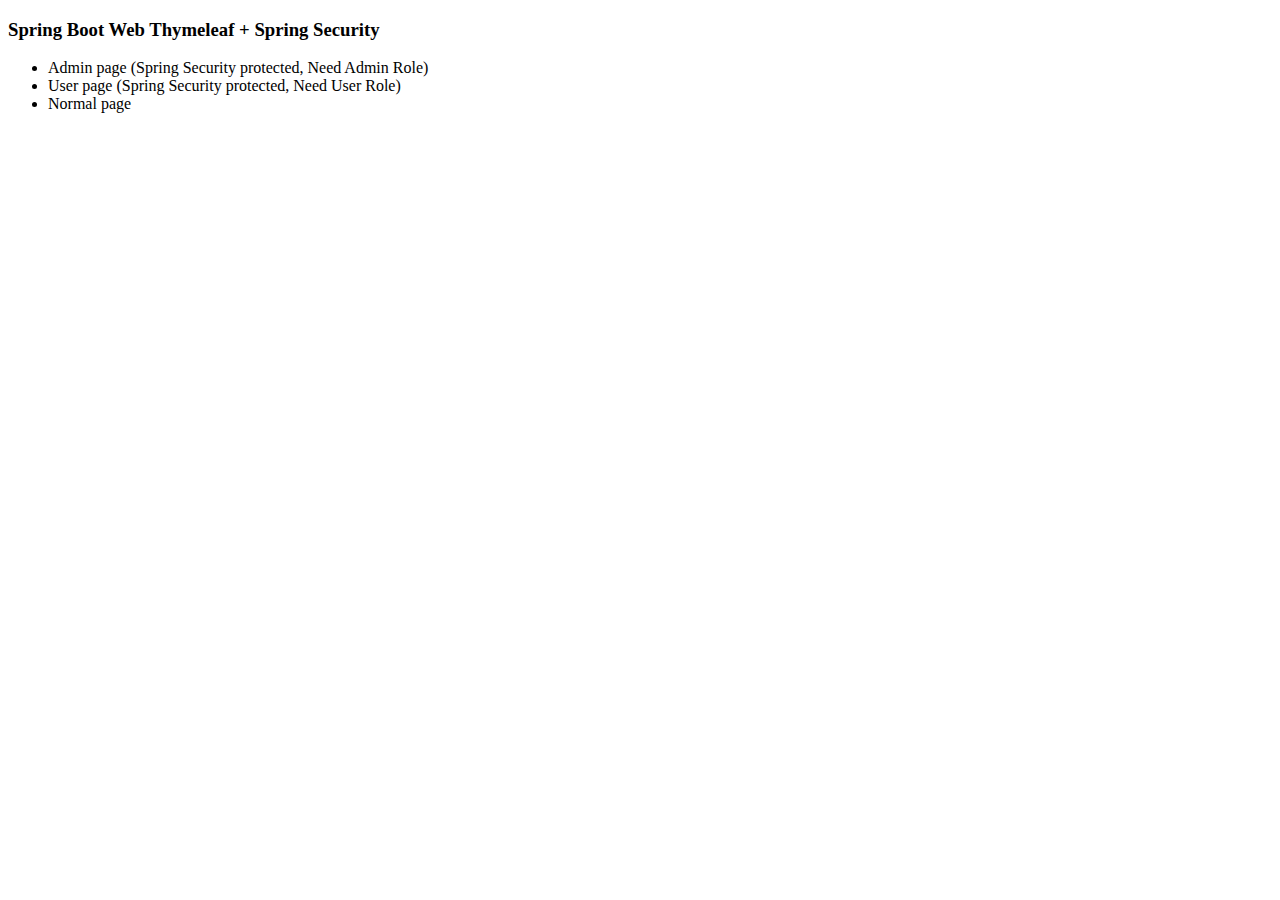
<file: src/main/resources/templates/index.html>
<!DOCTYPE HTML>
<html xmlns:th="http://www.thymeleaf.org">
<head>
    <title>Spring Boot Thymeleaf + Spring Security</title>

    <div th:replace="fragments/header :: header-css"/>

</head>
<body>

<div th:replace="fragments/header :: header"/>

<div class="container">

    <div class="starter-template">
        <h3>Spring Boot Web Thymeleaf + Spring Security</h3>
        <ul>
            <li><a th:href="@{/admin}">Admin page (Spring Security protected, Need Admin Role)</a></li>
            <li><a th:href="@{/user}">User page (Spring Security protected, Need User Role)</a></li>
            <li><a th:href="@{/about}">Normal page</a></li>
        </ul>

    </div>

</div>
<!-- /.container -->

<div th:replace="fragments/footer :: footer"/>

</body>
</html>
</file>
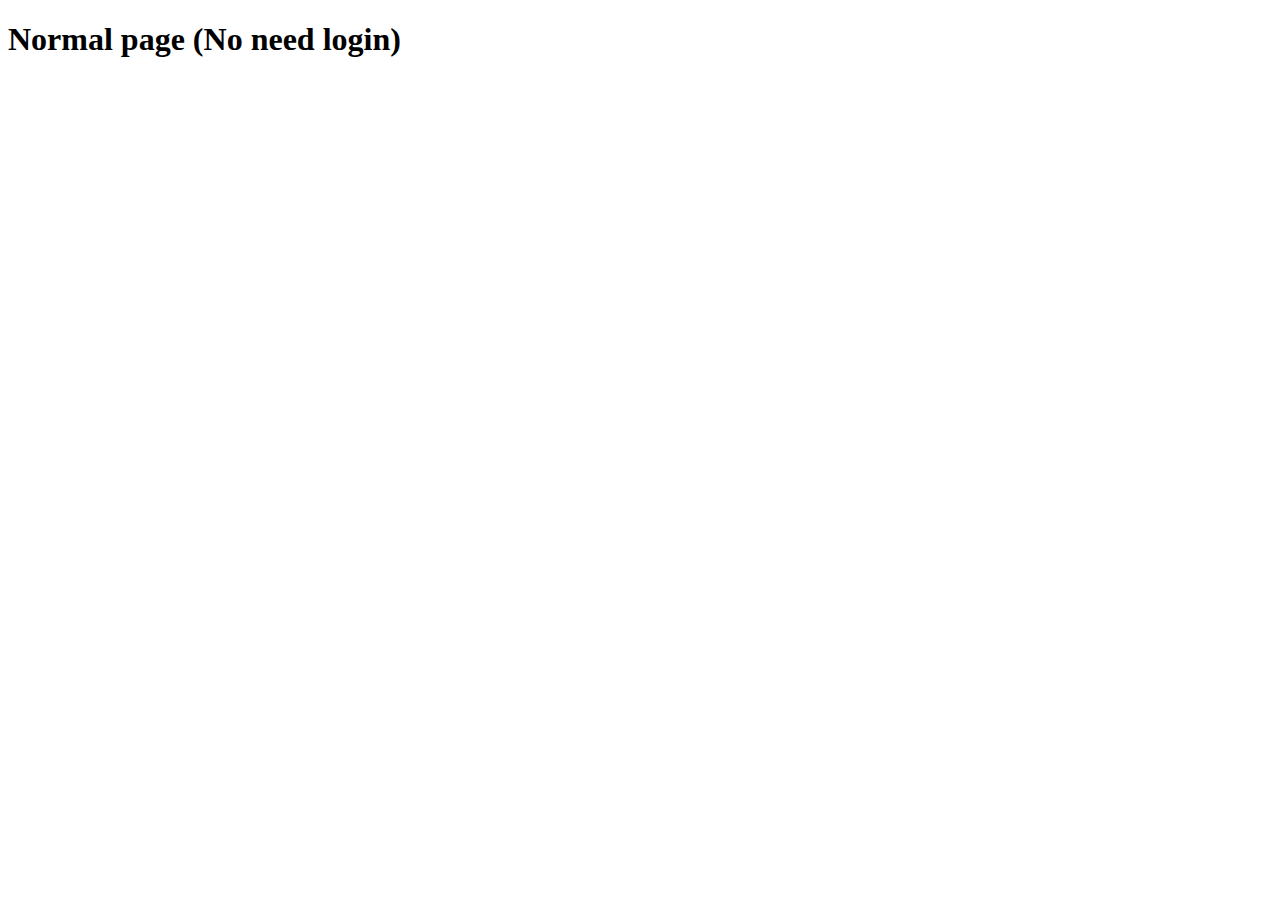
<file: src/main/resources/templates/about.html>
<!DOCTYPE HTML>
<html xmlns:th="http://www.thymeleaf.org">
<head>
    <div th:replace="fragments/header :: header-css"/>
</head>
<body>

<div th:replace="fragments/header :: header"/>

<div class="container">

    <div class="starter-template">
        <h1>Normal page (No need login)</h1>
    </div>

</div>
<!-- /.container -->

<div th:replace="fragments/footer :: footer"/>

</body>
</html>
</file>
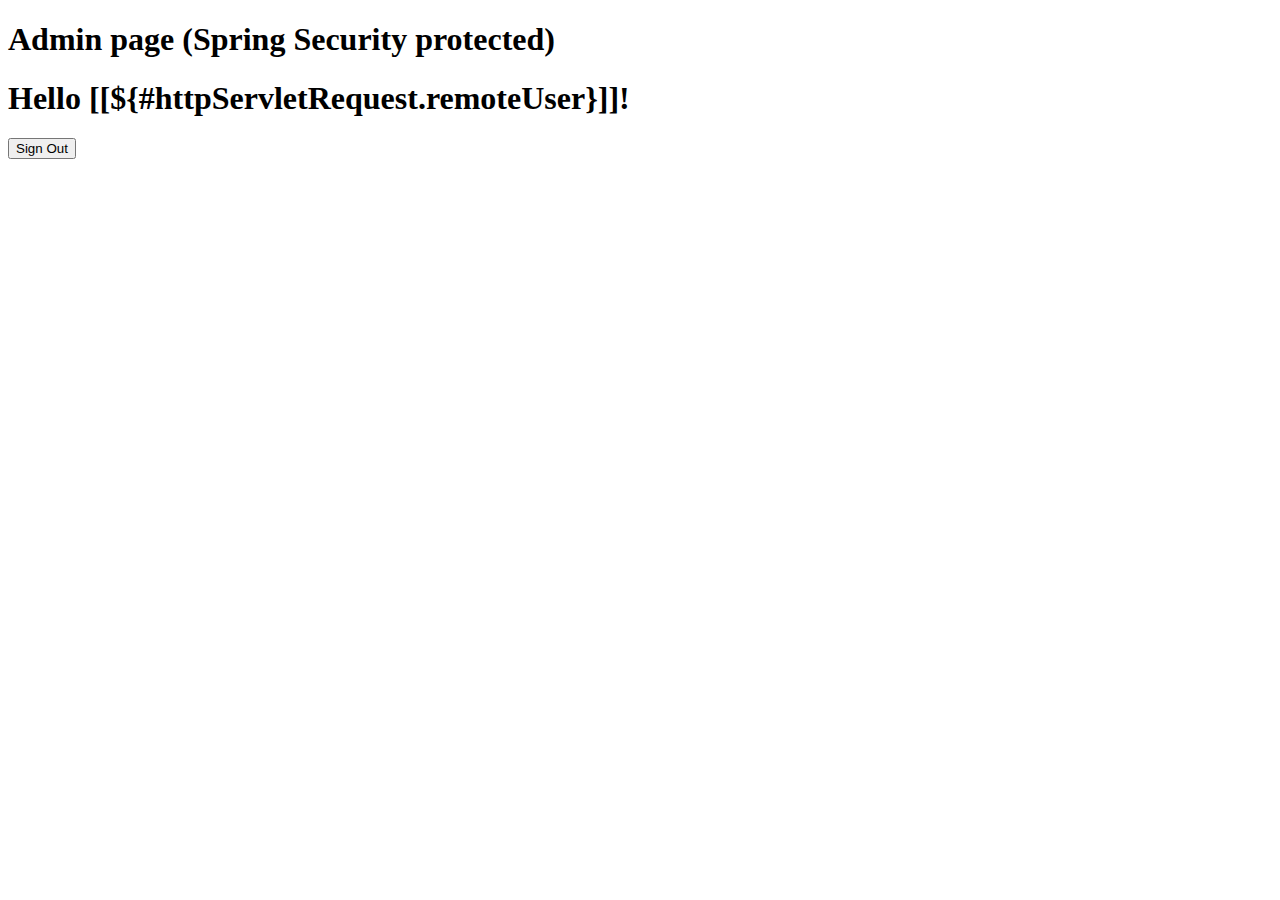
<file: src/main/resources/templates/admin.html>
<!DOCTYPE HTML>
<html xmlns:th="http://www.thymeleaf.org">
<head>
    <div th:replace="fragments/header :: header-css"/>
</head>
<body>

<div th:replace="fragments/header :: header"/>

<div class="container">

    <div class="starter-template">
        <h1>Admin page (Spring Security protected)</h1>

        <h1 th:inline="text">Hello [[${#httpServletRequest.remoteUser}]]!</h1>
        <form th:action="@{/logout}" method="post">
            <input type="submit" value="Sign Out"/>
        </form>

    </div>

    <span th:text="${admin}"></span>

</div>
<!-- /.container -->

<div th:replace="fragments/footer :: footer"/>

</body>
</html>
</file>
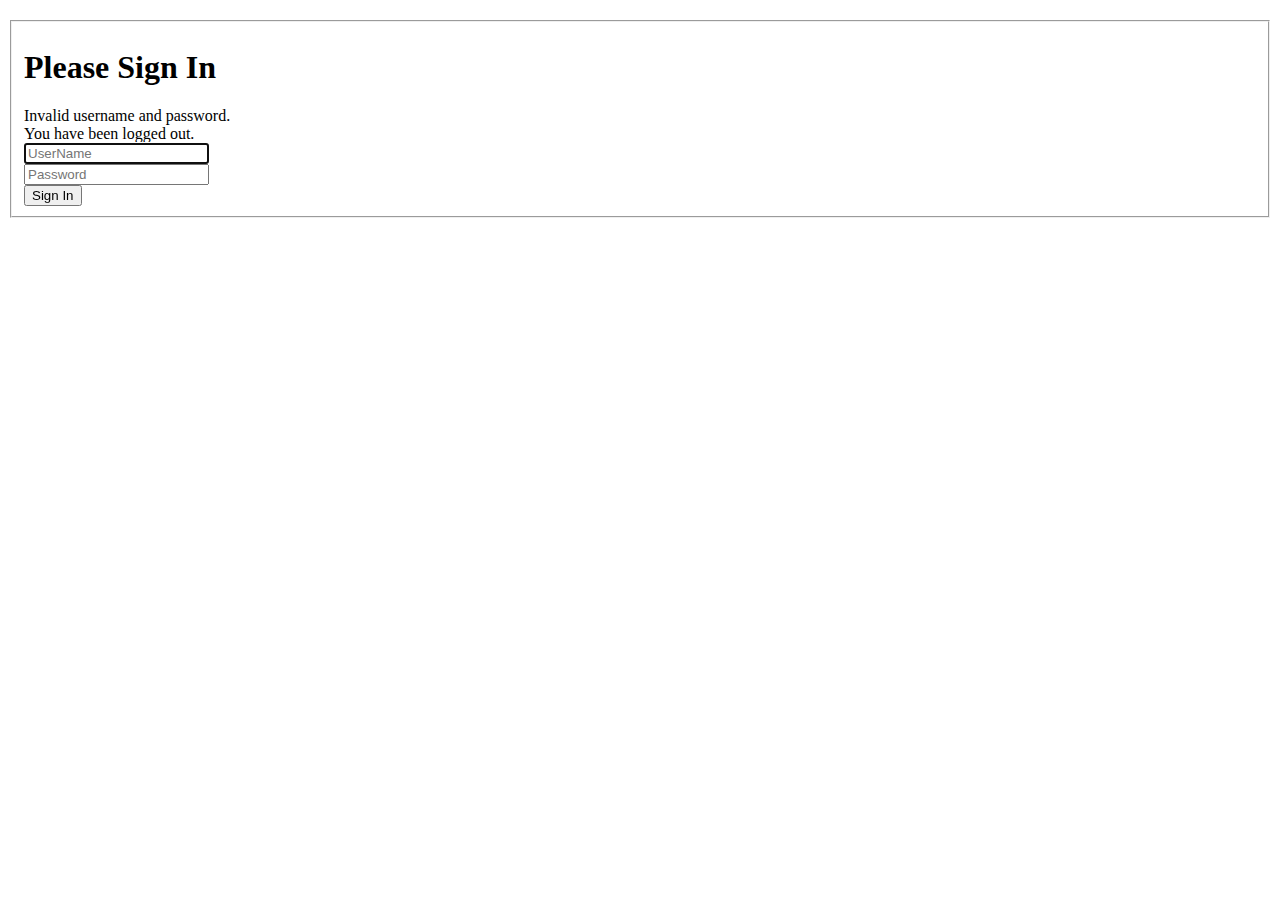
<file: src/main/resources/templates/login.html>
<!DOCTYPE html>
<html xmlns="http://www.w3.org/1999/xhtml" xmlns:th="http://www.thymeleaf.org">
<head>
    <title>Spring Security Example </title>
    <div th:replace="fragments/header :: header-css"/>
</head>
<body>

<div th:replace="fragments/header :: header"/>

<div class="container">

    <div class="row" style="margin-top:20px">
        <div class="col-xs-12 col-sm-8 col-md-6 col-sm-offset-2 col-md-offset-3">
            <form th:action="@{/login}" method="post">
                <fieldset>
                    <h1>Please Sign In</h1>

                    <div th:if="${param.error}">
                        <div class="alert alert-danger">
                            Invalid username and password.
                        </div>
                    </div>

                    <div th:if="${param.logout}">
                        <div class="alert alert-info">
                            You have been logged out.
                        </div>
                    </div>

                    <div class="form-group">
                        <input type="text" name="username" id="username" class="form-control input-lg"
                               placeholder="UserName" required="true" autofocus="true"/>
                    </div>
                    <div class="form-group">
                        <input type="password" name="password" id="password" class="form-control input-lg"
                               placeholder="Password" required="true"/>
                    </div>

                    <div class="row">
                        <div class="col-xs-6 col-sm-6 col-md-6">
                            <input type="submit" class="btn btn-lg btn-primary btn-block" value="Sign In"/>
                        </div>
                        <div class="col-xs-6 col-sm-6 col-md-6">
                        </div>
                    </div>
                    <input type="hidden"
                           name="${_csrf.parameterName}"
                           value="${_csrf.token}"/>
                </fieldset>
            </form>
        </div>
    </div>

</div>

<div th:replace="fragments/footer :: footer"/>

</body>
</html>
</file>
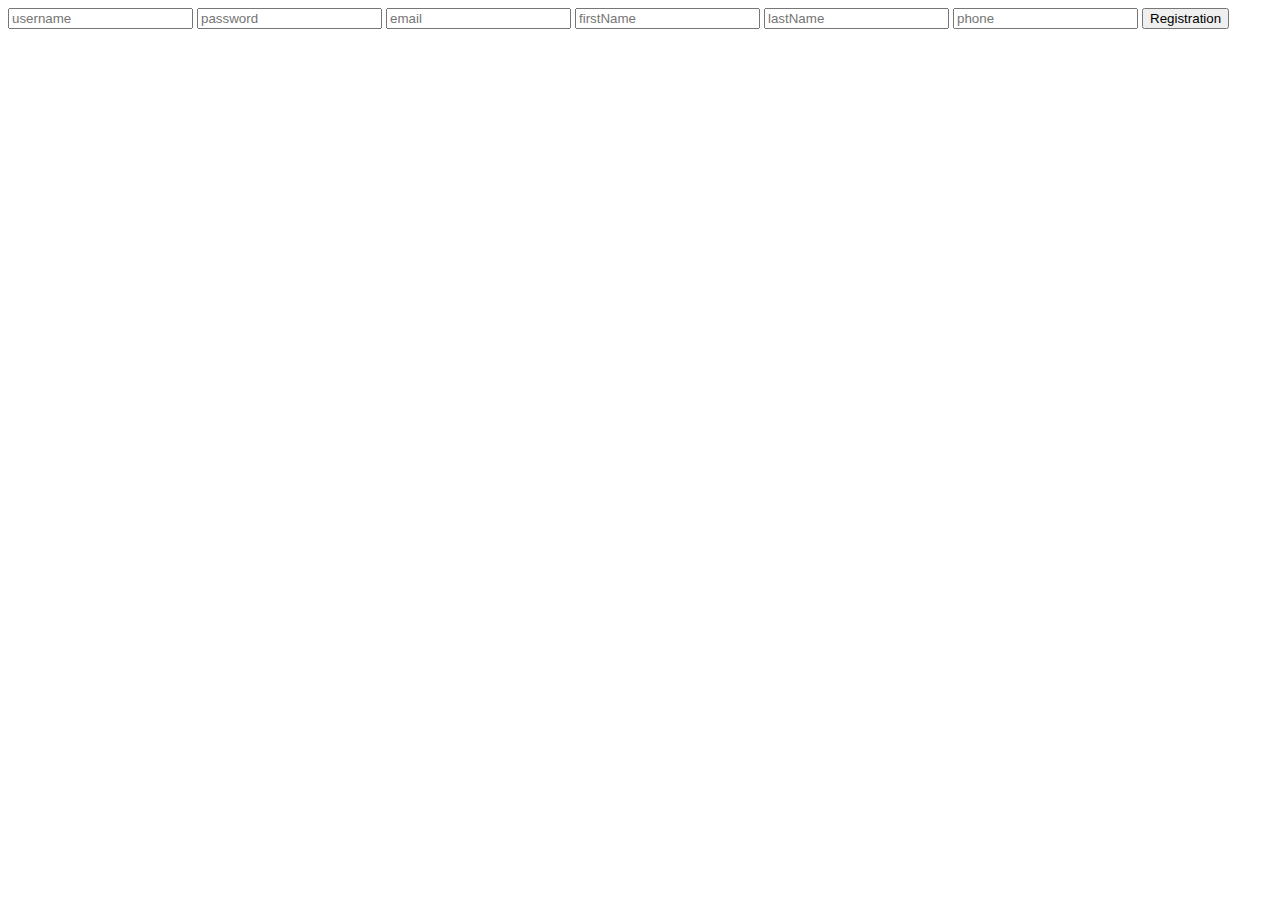
<file: src/main/resources/templates/registration.html>
<!DOCTYPE HTML>
<html xmlns:th="http://www.thymeleaf.org">
<head>
    <div th:replace="fragments/header :: header-css"/>
</head>
<body>

<form th:action="@{/registration}" method="post">
    <input type="text" name="username" placeholder="username">
    <input type="password" name="password" placeholder="password">
    <input type="email" name="email" placeholder="email">
    <input type="text" name="firstName" placeholder="firstName">
    <input type="text" name="lastName" placeholder="lastName">
    <input type="text" name="phone" placeholder="phone">
    <input type="submit" value="Registration">
</form>


<div th:replace="fragments/footer :: footer"/>

</body>
</html>
</file>
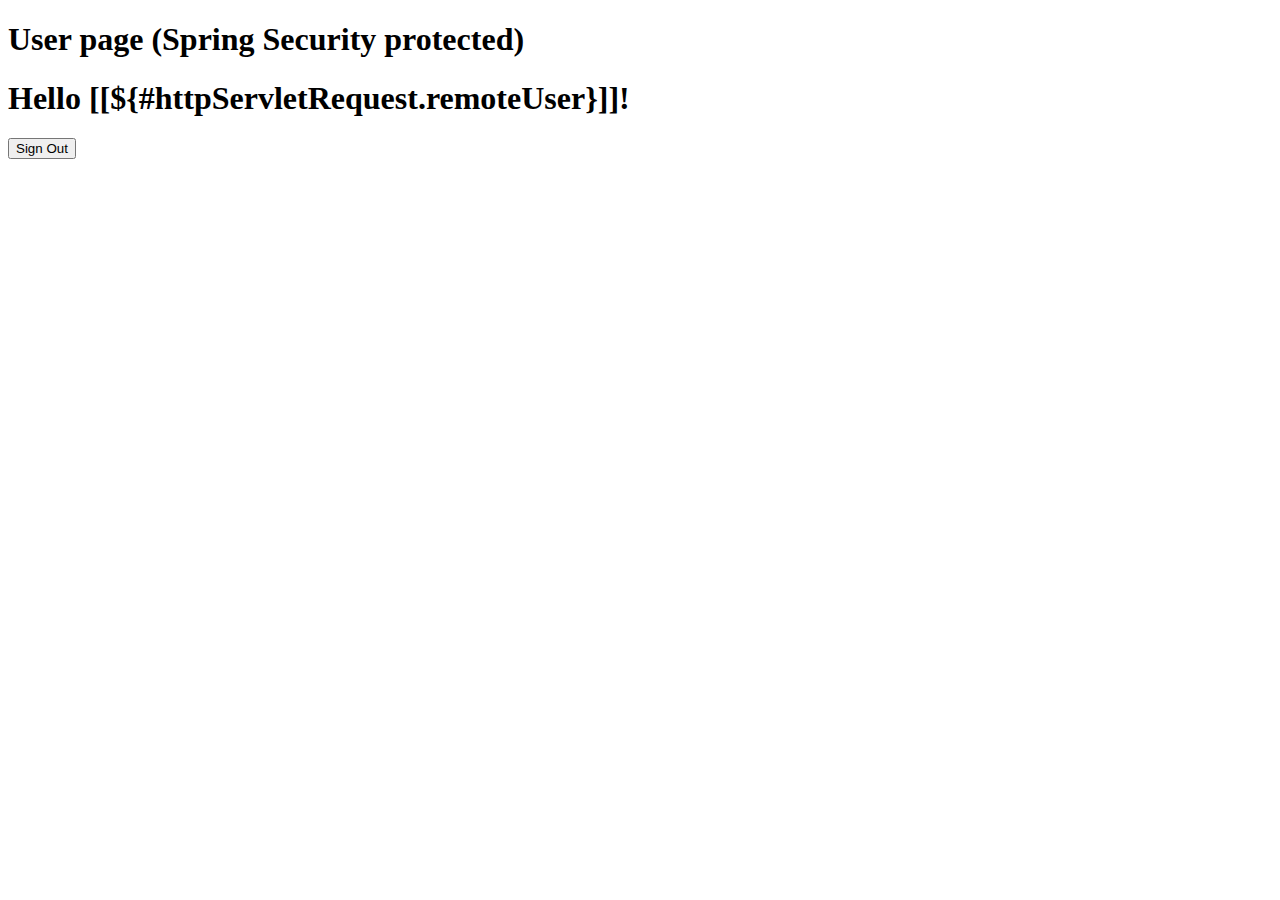
<file: src/main/resources/templates/user.html>
<!DOCTYPE HTML>
<html xmlns:th="http://www.thymeleaf.org">
<head>
    <div th:replace="fragments/header :: header-css"/>
</head>
<body>

<div th:replace="fragments/header :: header"/>

<div class="container">

    <div class="starter-template">
        <h1>User page (Spring Security protected)</h1>

        <h1 th:inline="text">Hello [[${#httpServletRequest.remoteUser}]]!</h1>
        <form th:action="@{/logout}" method="post">
            <input type="submit" value="Sign Out"/>
        </form>

    </div>

</div>
<!-- /.container -->
<div th:replace="fragments/footer :: footer"/>

</body>
</html>
</file>
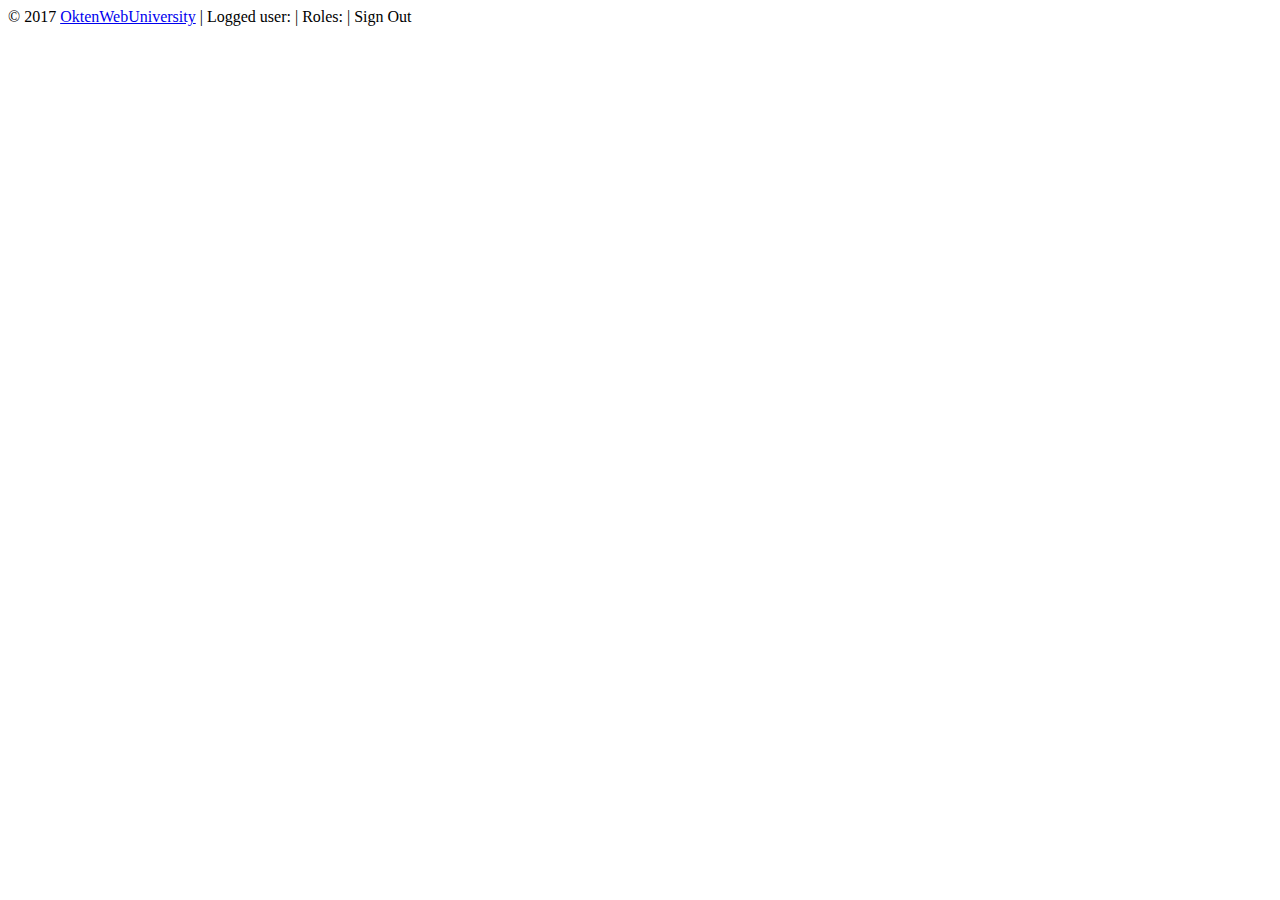
<file: src/main/resources/templates/fragments/footer.html>
<html xmlns="http://www.w3.org/1999/xhtml" xmlns:th="http://www.thymeleaf.org"
      xmlns:sec="http://www.thymeleaf.org/thymeleaf-extras-springsecurity4">
<head>
</head>
<body>
<div th:fragment="footer">

    <div class="container">

        <footer>
        <!-- this is footer -->
        &copy; 2017 <a href="http://owu.com.ua">OktenWebUniversity</a>
            <span sec:authorize="isAuthenticated()">
                | Logged user: <span sec:authentication="name"></span> |
                Roles: <span sec:authentication="principal.authorities"></span> |
                <a th:href="@{/logout}">Sign Out</a>
            </span>

        <!--<script type="text/javascript"-->
                <!--src="webjars/bootstrap/3.3.7/js/bootstrap.min.js"></script>-->

            <!-- Latest compiled and minified JavaScript -->
            <script src="https://maxcdn.bootstrapcdn.com/bootstrap/3.3.7/js/bootstrap.min.js" integrity="sha384-Tc5IQib027qvyjSMfHjOMaLkfuWVxZxUPnCJA7l2mCWNIpG9mGCD8wGNIcPD7Txa" crossorigin="anonymous"></script>

        </footer>
    </div>

</div>
</body>
</html>
</file>
